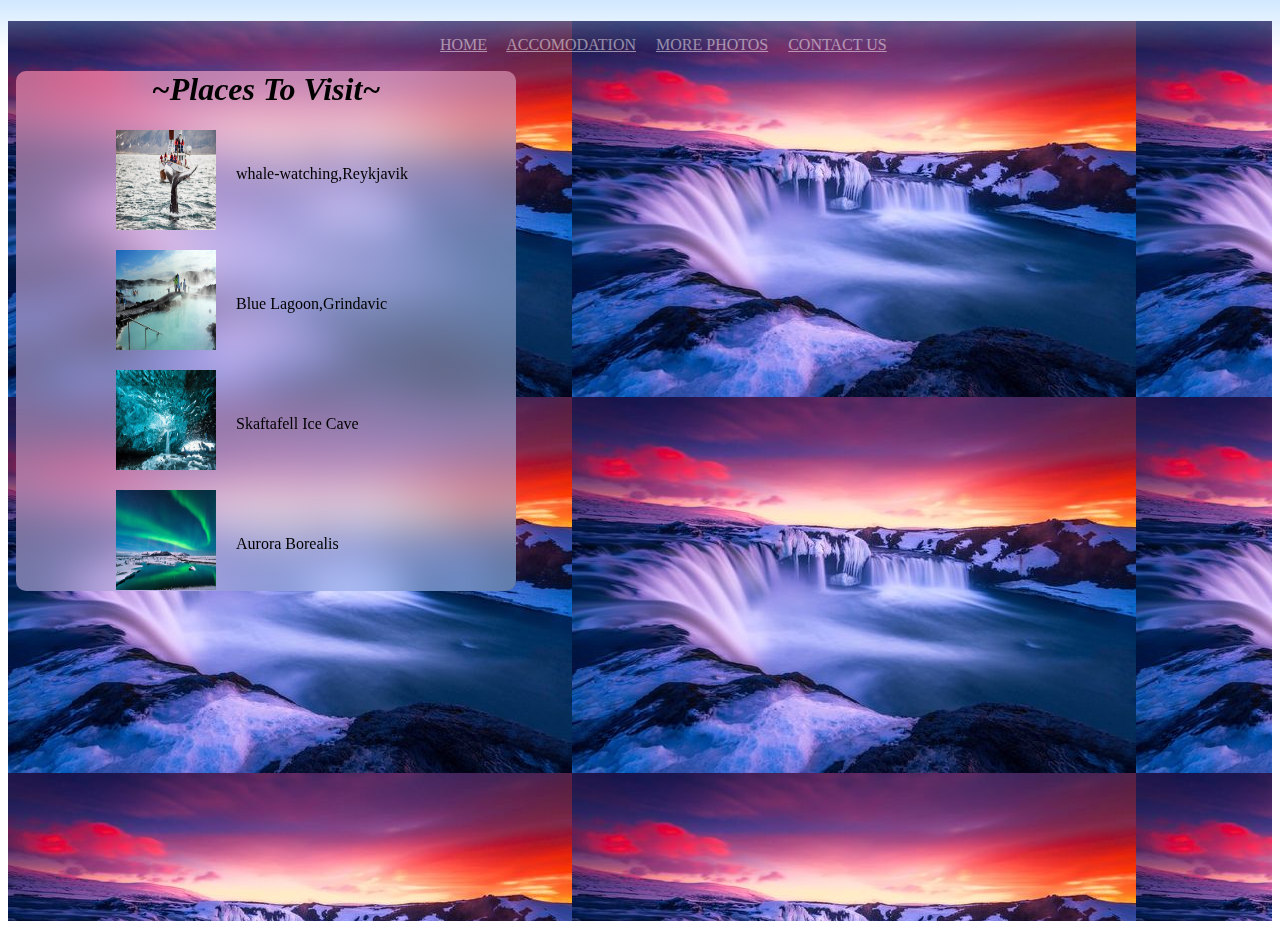
<file: index.html>
<!DOCTYPE html>
<html>
    <head>
        <meta charset="utf-8">
        <meta name="viewport" content="width = device-width, initial-scale = 1">
        <title>Visit Iceland!</title>

        <link rel="stylesheet" href="./style.css">
    </head>
    <body>
        <main>
            <div class="glass">
                <div class="heading">
                    <h1>~Places To Visit~</h1>
                </div>
                <div class="whale">
                    <figure class = "img-1">
                        <img src="./whale-watching.jpg" style="width: 100px; height: 100px;" class="img-1">
                        <figcaption style="position: absolute;top: 35px; left: 150px;">whale-watching,Reykjavik</figcaption>
                    </figure>
                    
                    <pre class="text-1">
                        <img src="./whale-watching.jpg" style="width: 170px; height: 170px; border-radius: 20px;">
            Whale Watching,reykjavik
  No matter when you plan to travel, whale watching 
  happens year-round, although summer is the most popular 
  time to see these gentle giants. During the warmer months, 
  trips run day and night, including whale watching in the midnight sun. 
  Tour operators say there's an 80-95 percent chance of seeing these
  magnificent creatures, depending on the time of year. 
  Best of all, surfacing often happens right near the boats, so you 
  may as well enjoy a ringside seat for one of nature's most 
  awe-inspiring spectacles.
                    </pre>

                </div>

                <div class="lagoon">
                    <figure class = "img-2">
                        <img src="./blue-lagoon.jpg" style="width: 100px; height: 100px;" class="img-2">
                        <figcaption style="position: absolute;top: 45px; left: 150px;">Blue Lagoon,Grindavic</figcaption>
                    </figure>
                    <pre class="text-2">
                        <img src="./blue-lagoon.jpg" style="width: 170px; height: 170px; border-radius: 20px;">
                Blue Lagoon, Grindavic
  Just 40 minutes' drive from Reykjavík, this most iconic 
  of geothermal spas is a must-see tourist attraction.
  Here, you'll find natural bathing in pale blue water in 
  the shadow of a power station. 
  An entire Blue Lagoon industry has grown around this attraction 
  since it first became a hit with locals in 1976. 
  The water from the underground hot springs reaches 37-39 degrees 
  Celsius and is said to be highly beneficial for both health and skin.
                    </pre>
                </div>

                <div class="ice-cave">
                    <figure class = "img-3">
                        <img src="./ice-cave.jpg" style="width: 100px; height: 100px;" class="img-3">
                        <figcaption style="position: absolute;top: 45px; left: 150px;">Skaftafell Ice Cave</figcaption>
                    </figure>
                    <pre class="text-3">
                        <img src="./ice-cave.jpg" style="width: 170px; height: 170px; border-radius: 20px;">
     Skaftafell Ice Cave, Vatnajökull National Park 
  In the south of the country, Vatnajökull National Park is a 
  land of glaciers and magnificent ice caves, which attract 
  adventurers from across the globe. 
  The vast national park (one of three in Iceland) is divided 
  into four sections and consists of Vatnajökull glacier and 
  its surroundings. 
  You'll find a number of visitor centers; those in Skaftafell Ice Cave 
  and Höfn are open year-round, while Skriðuklaustur and Jökulsárgljúfur 
  are closed in winter.
                    </pre>
                </div>

                <div class="lights">
                    <figure class = "img-4">
                        <img src="./iceland-northern-lights.jpg" style="width: 100px; height: 100px;" class="img-4">
                        <figcaption style="position: absolute;top: 45px; left: 150px;">Aurora Borealis</figcaption>
                    </figure>
                    <pre class="text-4">
                        <img src="./iceland-northern-lights.jpg" style="width: 170px; height: 170px; border-radius: 20px;">
                Aurora Borealis,
  The northern Lights, or Aurora Borealis, are among the most popular 
  tourist attractions in Iceland. 
  Auroras are linked to solar wind, a flow of ions radiating from the sun. 
  These particles become ensnared in the earth's magnetic field and 
  collide with atmospheric molecules, causing bursts of energy, which 
  appear as large circles around the poles. 
  This spectacular natural light show is best admired in remote places 
  and is particularly impressive at times of increased solar activity.
                    </pre>
                </div>
            </div>
        </main>
        <div class="header">
            <nav>
                <ul>
                    <a href="">HOME</a>&emsp;
                    <a href="">ACCOMODATION</a>&emsp;
                    <a href="">MORE PHOTOS</a>&emsp;
                    <a href="">CONTACT US</a>
                </ul>
            </nav>
        </div>
    </body>
</html>
</file>
<file: style.css>
** {
    margin: 0;
    padding: 0;
    box-sizing: border-box;
}

main{
    min-height: 100vh;
    min-width: 100%;
    background-image: url("./background.jpg");
    
     
}

.glass{
    background: whitesmoke;
    position: relative;
    width: 500px;
	height: 520px;
    top: 50px;
    left: 8px;
    background: linear-gradient(
        to right bottom,
        rgba(255,175,204,0.5),
        rgba(162,210,255,0.5)
       );
    border-radius:10px ;
    backdrop-filter: blur(20px);


}

.header{
    width: 100%;
    height: 50px;
    background: linear-gradient(#A2D2FF,transparent );
    position: absolute;
    opacity: 0.5;
    top: 0%;
    left: 0%;
}

a{
    
    color:white;
    position: relative;
    left: 400px;
    top: 20px;

}

.text-1{
    position: absolute;
    top: 150px;
    left: 400px;
    background: whitesmoke;
    background: linear-gradient(
        to right bottom,
        rgba(255,175,204,0.7),
        rgba(162,210,255,0.7)
       );
    backdrop-filter: blur(20px);
    font-size: large;
    font-weight: bold;
    border-radius: 20px;
    visibility: hidden;
    display: flex;
    align-items: center;
    justify-content: center;
    opacity: 0;
    transition: 1s;
}
.img-1{
    position: relative;
    left: 30px;
}
.img-1:hover + .text-1{
    visibility: visible;
    opacity: 1;
}

.text-2{
    position: absolute;
    top: 150px;
    left: 400px;
    background: whitesmoke;
    background: linear-gradient(
        to right bottom,
        rgba(255,175,204,0.7),
        rgba(162,210,255,0.7)
       );
    backdrop-filter: blur(20px);
    font-size: large;
    font-weight: bold;
    border-radius: 20px;
    visibility: hidden;
    display: flex;
    align-items: center;
    justify-content: center;
    opacity: 0;
    transition: 1s;
}
.img-2{
    position: relative;
    left: 30px;
    
}
.img-2:hover + .text-2{
    visibility: visible;
    opacity: 1;
}

.text-3{
    position: absolute;
    top: 150px;
    left: 400px;
    background: whitesmoke;
    background: linear-gradient(
        to right bottom,
        rgba(255,175,204,0.7),
        rgba(162,210,255,0.7)
       );
    backdrop-filter: blur(20px);
    font-size: large;
    font-weight: bold;
    border-radius: 20px;
    visibility: hidden;
    display: flex;
    align-items: center;
    justify-content: center;
    opacity: 0;
    transition: 1s;
}
.img-3{
    position: relative;
    left: 30px;
    
}
.img-3:hover + .text-3{
    visibility: visible;
    opacity: 1;
}

.text-4{
    position: absolute;
    top: 150px;
    left: 400px;
    background: whitesmoke;
    background: linear-gradient(
        to right bottom,
        rgba(255,175,204,0.7),
        rgba(162,210,255,0.7)
       );
    backdrop-filter: blur(20px);
    font-size: large;
    font-weight: bold;
    border-radius: 20px;
    visibility: hidden;
    display: flex;
    align-items: center;
    justify-content: center;
    opacity: 0;
    transition: 1s;
}
.img-4{
    position: relative;
    left: 30px;
    
}
.img-4:hover + .text-4{
    visibility: visible;
    opacity: 1;
}

h1{
    font-style: italic;
    text-align: center;
}
</file>
